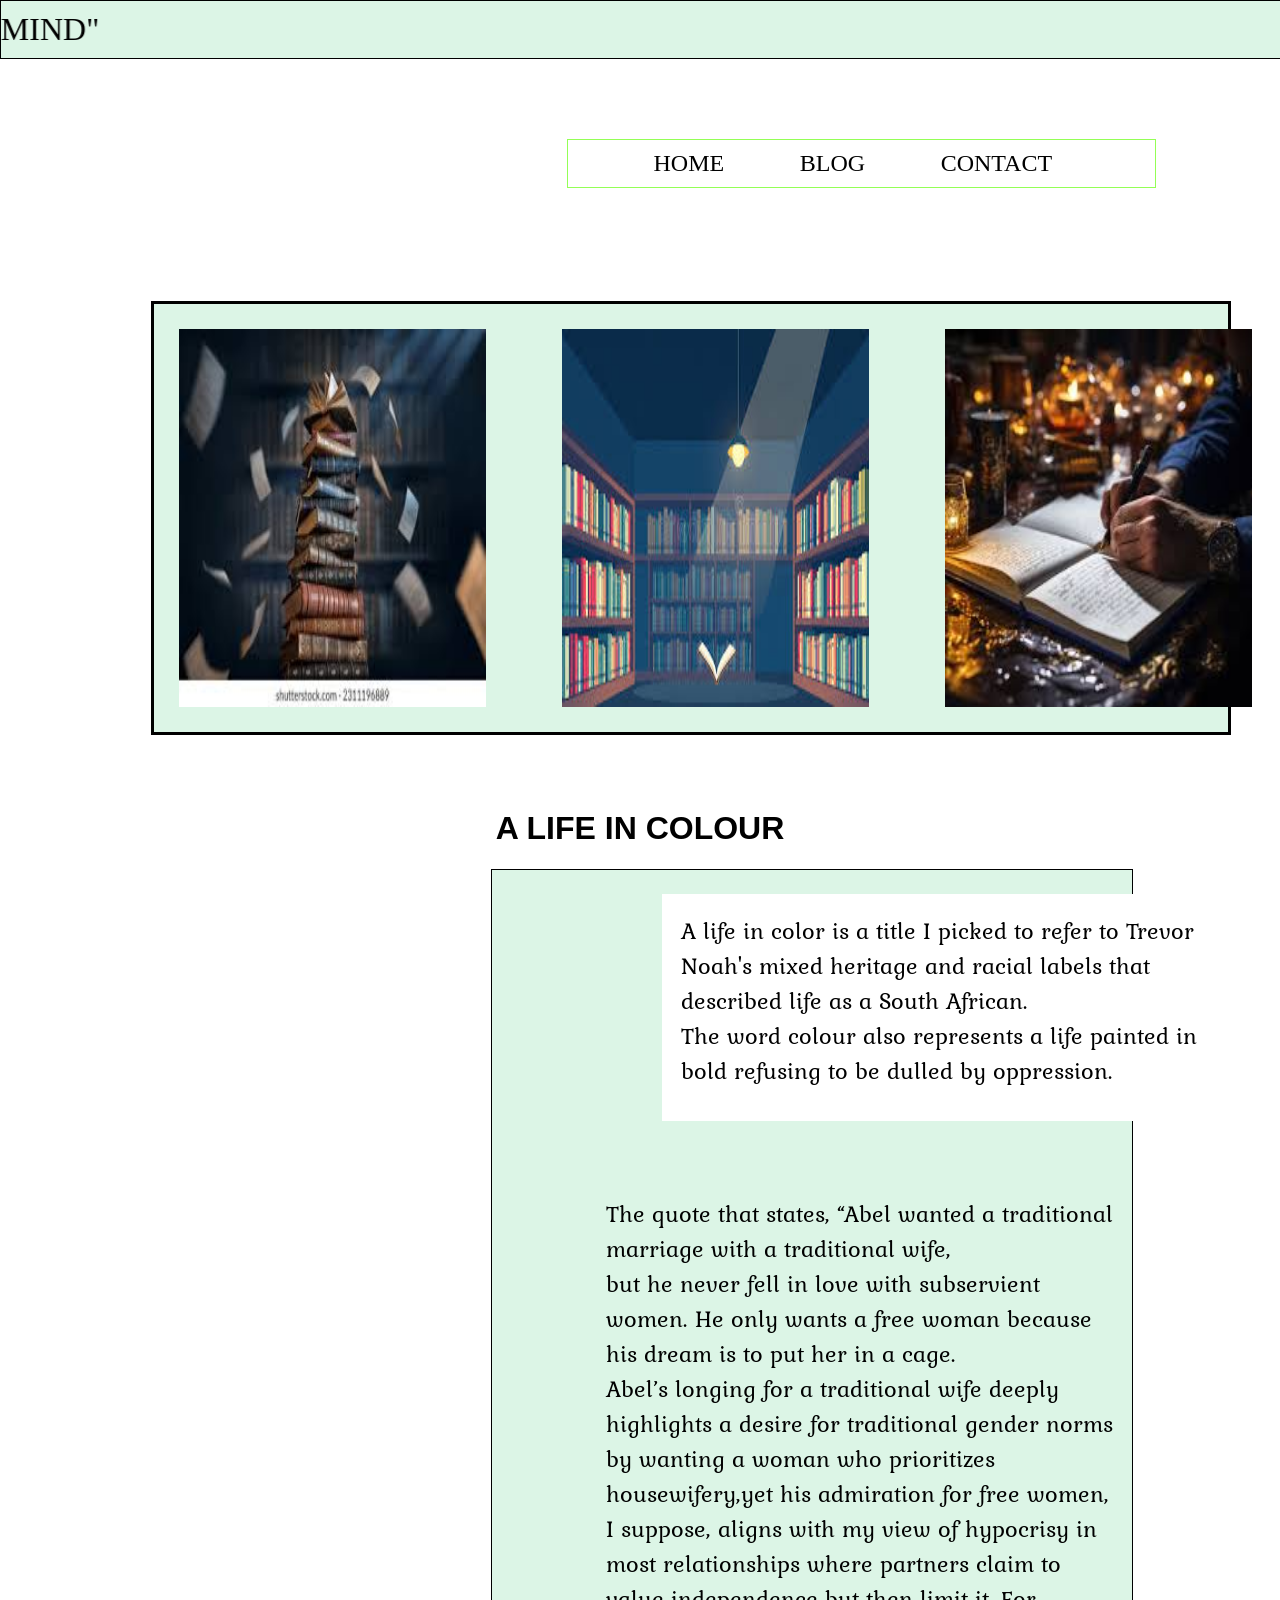
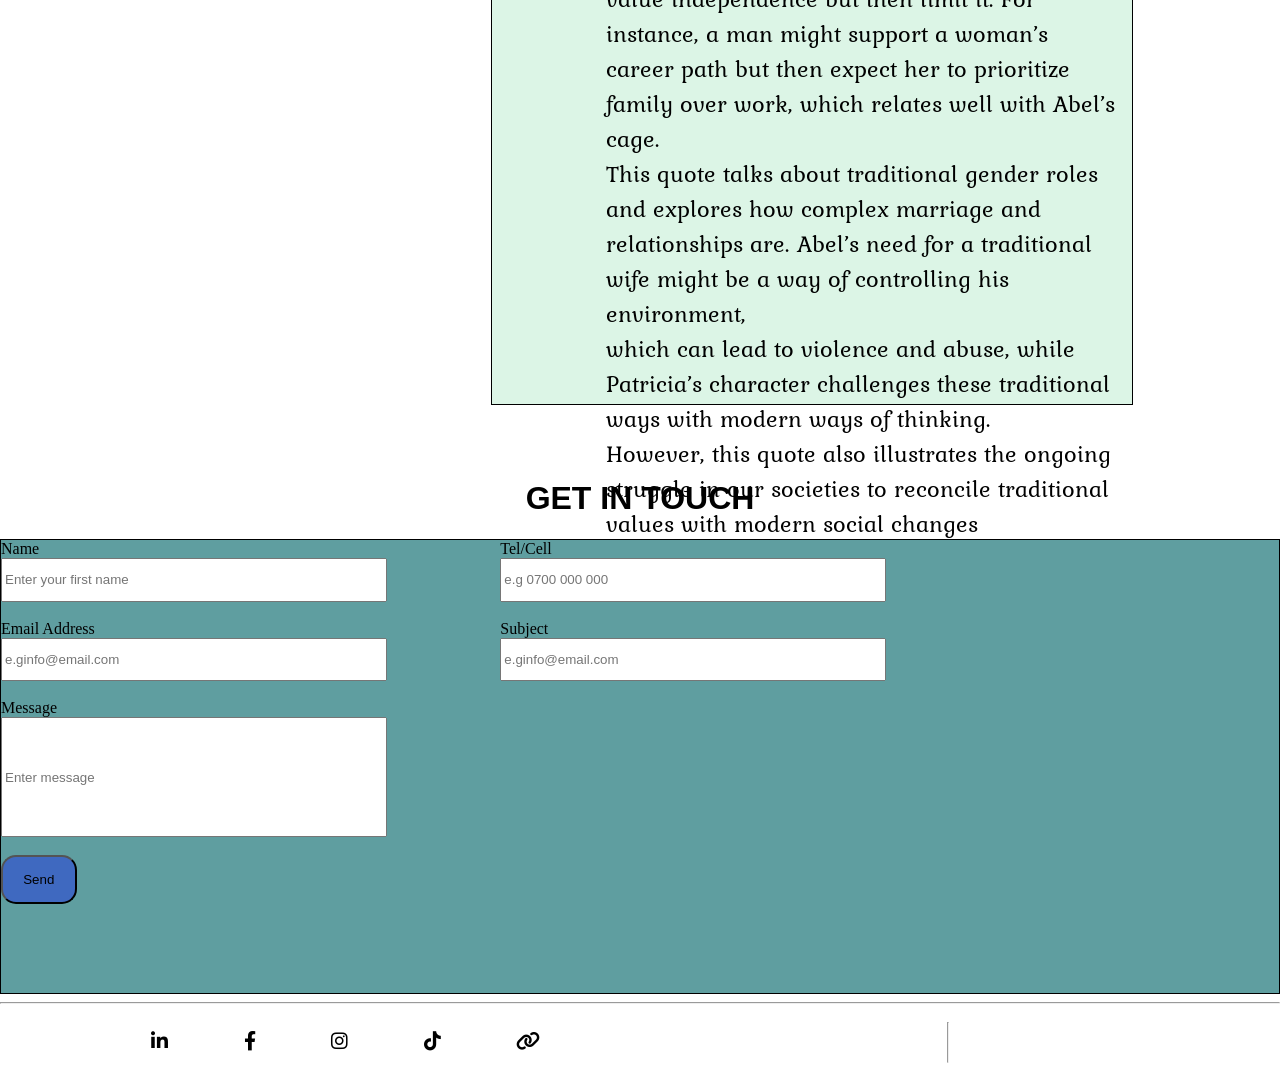
<file: index.html>
<!DOCTYPE html>
<html lang="en">

<head>
    <meta charset="UTF-8">
    <meta name="viewport" content="width=device-width, initial-scale=1.0">
    <title>Document</title>
    <link rel="stylesheet" href="novel.css">
    <link rel="stylesheet" href="https://cdnjs.cloudflare.com/ajax/libs/font-awesome/6.0.0-beta3/css/all.min.css">
</head>

<body>
    <div class="blog-">

        <marquee direction="right" width="50%" id="title">"READING IS TO THE MIND"</marquee>

        <div class="navigation-bars">
            <nav>
                <ul>
                    <li><a href="novel.html">HOME</a></li>
                    <li><a href="#blog">BLOG</a></li>
                    <li><a href="#contacts">CONTACT</a></li>

                </ul>
            </nav>

        </div>
        <div class="top-images">
            <img src="Images/book-background.jpeg" id="leftbook">
            <img src="Images/bookk3.jpeg" id="middlebook">
            <img src="Images/book4.jpeg" id="rightbook">
        </div>



    </div>

    <h1 id="blog">A LIFE IN COLOUR</h1>
    <div class="quote-text">
        <p id="title-description">A life in color is a title I picked to refer to Trevor Noah's mixed heritage and
            racial
            labels that
            described
            life
            as a South African.<br>
            The word colour also represents a life painted in bold refusing to be dulled by oppression.
        </p>

        <div class="my-blog">
            <p>The quote that states, “Abel wanted a traditional marriage with a traditional wife,<br> but he never fell
                in
                love
                with subservient women. He only wants a free woman because his dream is to put her in a cage.<br>

                Abel’s longing for a traditional wife deeply highlights a desire for traditional gender norms by wanting
                a woman who prioritizes housewifery,yet his admiration for free women, I suppose, aligns with my view of
                hypocrisy in most relationships where partners claim to value independence but then limit it. For
                instance,
                a
                man
                might
                support a woman’s career path but then expect her to prioritize family over work, which relates well
                with
                Abel’s
                cage.<br>

                This quote talks about traditional gender roles and explores how complex marriage and relationships are.
                Abel’s need for a traditional wife might be a way of controlling his environment,<br> which can lead to
                violence
                and
                abuse, while Patricia’s character challenges these traditional ways with modern ways of thinking.<br>

                However, this quote also illustrates the ongoing struggle in our societies to reconcile traditional
                values
                with
                modern social changes<br> because true equality in relationships involves dismantling these cages and
                celebrating
                freedom, not control, true love, not hate, and mutual respect from both sides.
            </p>
        </div>
    </div>

    <h1 id="contacts">GET IN TOUCH</h1>

    <form>
        <div class="form-info">
            <div class="form-fill">
                <div class="form-details">
                    <div class="rigthhand-info">
                        <label for="first-name">Name</label><br>
                        <input id="fname" type="text" placeholder="Enter your first name"><br><br>

                        <label for="email">Email Address</label><br>
                        <input id="email" type="email" placeholder="e.ginfo@email.com"><br><br>
                    </div>
                    <div class="lefthand-info">
                        <label for="tel">Tel/Cell</label><br>
                        <input id="tel" type="number" placeholder="e.g 0700 000 000 "><br><br>

                        <label for="subject">Subject</label><br>
                        <input id="subject" type="text" placeholder="e.ginfo@email.com"><br><br>
                    </div>
                </div>
                <label for="message">Message</label><br>
                <input id="message" type="text" placeholder="Enter message"><br><br>
                <button type="submit" id="submit-button">Send</button>
            </div>
        </div>
    </form>




    <hr>
    <div class="icons">
        <i class="fa-brands fa-x-twitter"></i></p>
        <p><i class="fa-brands fa-linkedin-in"></i></p>
        <p><i class="fa-brands fa-facebook-f"></i></p>
        <p><i class="fa-brands fa-instagram"></i></p>
        <p><i class="fa-brands fa-tiktok"></i></p>
        <p><i class="fa-solid fa-link"></i></p>

        <hr>
    </div>

    </div>
</body>

</html>
</file>
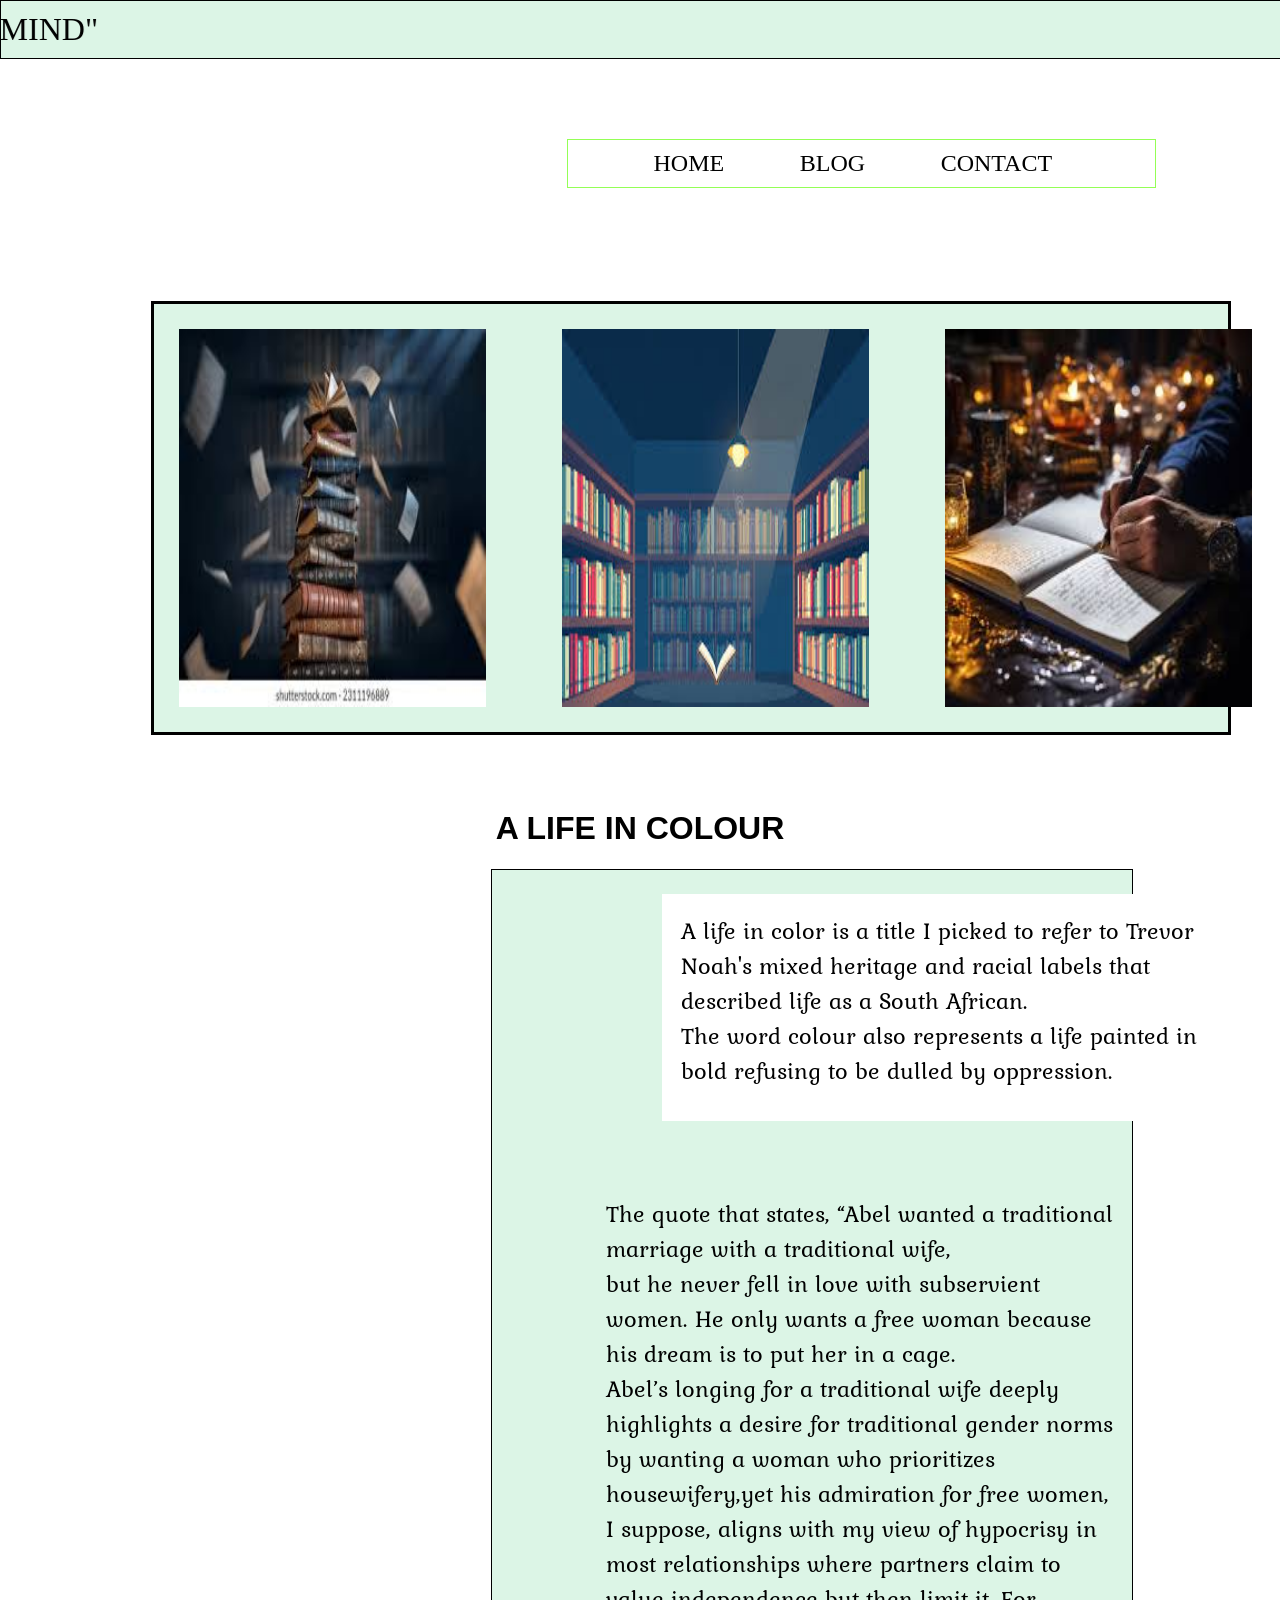
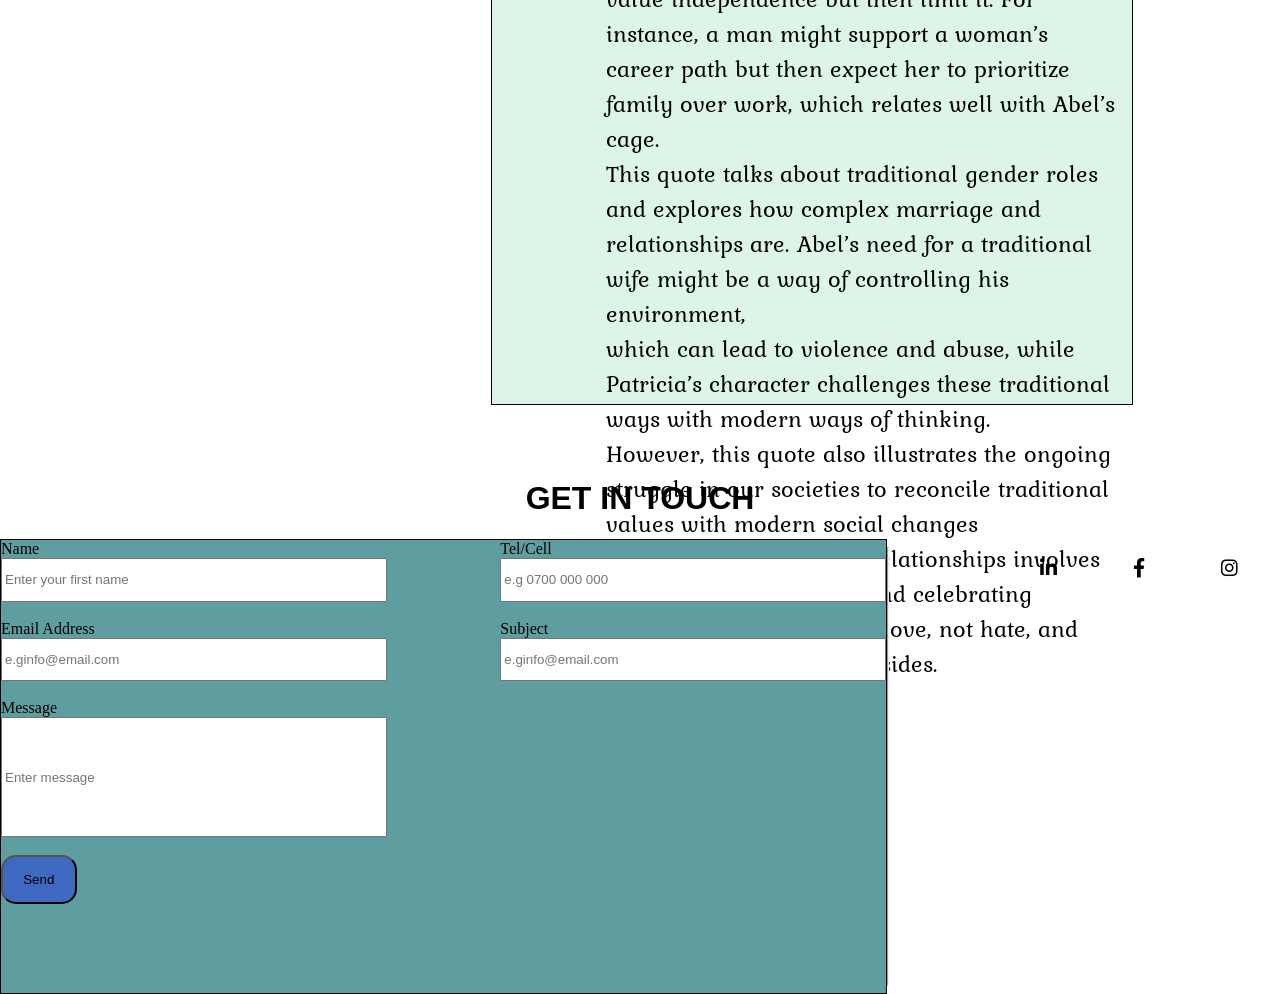
<file: novel.html>
<!DOCTYPE html>
<html lang="en">

<head>
    <meta charset="UTF-8">
    <meta name="viewport" content="width=device-width, initial-scale=1.0">
    <title>Document</title>
    <link rel="stylesheet" href="novel.css">
    <link rel="stylesheet" href="https://cdnjs.cloudflare.com/ajax/libs/font-awesome/6.0.0-beta3/css/all.min.css">
</head>

<body>
    <div class="blog-">

        <marquee direction="right" width="50%" id="title">"READING IS TO THE MIND"</marquee>

        <div class="navigation-bars">
            <nav>
                <ul>
                    <li><a href="novel.html">HOME</a></li>
                    <li><a href="#blog">BLOG</a></li>
                    <li><a href="#contacts">CONTACT</a></li>

                </ul>
            </nav>

        </div>
        <div class="top-images">
            <img src="Images/book-background.jpeg" id="leftbook">
            <img src="Images/bookk3.jpeg" id="middlebook">
            <img src="Images/book4.jpeg" id="rightbook">
        </div>



    </div>

    <h1 id="blog">A LIFE IN COLOUR</h1>
    <div class="quote-text">
        <p id="title-description">A life in color is a title I picked to refer to Trevor Noah's mixed heritage and
            racial
            labels that
            described
            life
            as a South African.<br>
            The word colour also represents a life painted in bold refusing to be dulled by oppression.
        </p>

        <div class="my-blog">
            <p>The quote that states, “Abel wanted a traditional marriage with a traditional wife,<br> but he never fell
                in
                love
                with subservient women. He only wants a free woman because his dream is to put her in a cage.<br>

                Abel’s longing for a traditional wife deeply highlights a desire for traditional gender norms by wanting
                a woman who prioritizes housewifery,yet his admiration for free women, I suppose, aligns with my view of
                hypocrisy in most relationships where partners claim to value independence but then limit it. For
                instance,
                a
                man
                might
                support a woman’s career path but then expect her to prioritize family over work, which relates well
                with
                Abel’s
                cage.<br>

                This quote talks about traditional gender roles and explores how complex marriage and relationships are.
                Abel’s need for a traditional wife might be a way of controlling his environment,<br> which can lead to
                violence
                and
                abuse, while Patricia’s character challenges these traditional ways with modern ways of thinking.<br>

                However, this quote also illustrates the ongoing struggle in our societies to reconcile traditional
                values
                with
                modern social changes<br> because true equality in relationships involves dismantling these cages and
                celebrating
                freedom, not control, true love, not hate, and mutual respect from both sides.
            </p>
        </div>
    </div>

    <h1 id="contacts">GET IN TOUCH</h1>

    <form>
        <div class="form-info">
            <div class="form-fill">
                <div class="form-details">
                    <div class="rigthhand-info">
                        <label for="first-name">Name</label><br>
                        <input id="fname" type="text" placeholder="Enter your first name"><br><br>

                        <label for="email">Email Address</label><br>
                        <input id="email" type="email" placeholder="e.ginfo@email.com"><br><br>
                    </div>
                    <div class="lefthand-info">
                        <label for="tel">Tel/Cell</label><br>
                        <input id="tel" type="number" placeholder="e.g 0700 000 000 "><br><br>

                        <label for="subject">Subject</label><br>
                        <input id="subject" type="text" placeholder="e.ginfo@email.com"><br><br>
                    </div>
                </div>
                <label for="message">Message</label><br>
                <input id="message" type="text" placeholder="Enter message"><br><br>
                <button type="submit" id="submit-button">Send</button>
            </div>
    </form>




    <hr>
    <div class="icons">
        <i class="fa-brands fa-x-twitter"></i></p>
        <p><i class="fa-brands fa-linkedin-in"></i></p>
        <p><i class="fa-brands fa-facebook-f"></i></p>
        <p><i class="fa-brands fa-instagram"></i></p>
        <p><i class="fa-brands fa-tiktok"></i></p>
        <p><i class="fa-solid fa-link"></i></p>

        <hr>
    </div>

    </div>
</body>

</html>
</file>
<file: novel.css>
body{
    
    overflow-x: hidden;
    margin: 0%;
    
}

@keyframes slide-in-left {
    0% {
        transform: translateX(200%);
    }
    100% {
        transform: translateX(0);
    }
}

@keyframes slide-in-right {
    0% {
        transform: translateX(-200%);
    }
    100% {
        transform: translateX(0);
    }}

    #title{
        direction:right;
        width:50%;
        font-size: 200%;
        border: solid 1px;
        width: 100%;
        padding: 10px;
        background-color: rgb(220, 245, 230);
    }
   
nav ul{
    border: solid 1px;
    padding: 10px;
    list-style: none;
    display: flex;
    font-size: 150%;
    width: 15cm;
    margin-left: 15cm;
    margin-top: 2cm;
    border-color: rgba(94, 255, 0, 0.664);
}
nav ul a{
    margin-left: 2cm;
    text-decoration: none;
    color: black;
    cursor: pointer;
    
    
}
nav ul a:hover{
    background-color:rgb(220, 226, 245);
    

}

h1{
    text-align: center;
    font-family: 'Lucida Sans', 'Lucida Sans Regular', 'Lucida Grande', 'Lucida Sans Unicode', Geneva, Verdana, sans-serif;
    margin-top: 2cm;
}
.top-images{
margin-left: 4cm;
gap: 2cm;
margin-top: 3cm;
border: solid;
padding: 25px;
width: 80%;
display: flex;
background-color: rgb(220, 245, 230);
}

#leftbook{
    width: 30%;
    height: 10cm;
}
#middlebook{
    width: 30%;
    height: 10cm; 
}
#rightbook{
    width: 30%;
    height: 10cm;
}
@font-face {
    font-family: "kurale";
    src: url(fonts/Kurale-Regular.ttf);
}


#title-description{
    font-size:150%;
    width: 15cm;
    height: 5cm;
    padding: 0.5cm;
    margin-left: 4.5cm;
    background-color: white;
    
}

.quote-text{
    border: solid 1px;
    width: 50%;
    height: 30cm;
    margin-left: 13cm;
    background-color: rgb(220, 245, 230);
    font-family: "kurale";
    
}

.my-blog{
    font-size: 150%;
    border-radius: 25px;
    background-repeat: no-repeat;
    background-size: cover;
    height: 100vh;
    width: 80%;
    background-position: center;
    margin-left:3cm;
    margin-top: 2cm;
    font-family: "kurale";
}
.blog-images{
    display: flex;
    gap: 3cm;
    margin-left: 4cm;
}

h2{
    text-align: center;
    font-size: 250%;
    margin-top: 3cm;
}
.form-details{
    display: flex;
    gap: 3cm;
    
}

.form-fill{
    border: solid 1px;
    width: 100%;
    height: 12cm;
    background-color: cadetblue;
    
}
#fname{
    width: 10cm;
    height: 1cm;
}
#email{
    width: 10cm;
    height: 1cm;
}
#tel{
    width: 10cm;
    height: 1cm;
}
#subject{
    width: 10cm;
    height: 1cm;
}

#message{
    width: 10cm;
    height: 3cm;
}
#submit-button{
padding:15px;
width: 2cm;
border-radius: 15px;
background-color: rgba(0, 0, 255, 0.336);
}

.form-info{
    display: flex;
}


.icons{
    display: flex;
    gap: 2cm;
    font-size: 120%;
    
}
@media only screen and(max-width:400px){
    .top-images{
        gap: 2cm;
        border: solid;
        padding: 2px;
        width: 40%;
        display: block;
        background-color: rgb(220, 245, 230);
        }

   
        nav ul{
            border: solid 1px;
            padding: 10px;
            list-style: none;
            display: flex;
            font-size: 150%;
            width: 15cm;
            margin-left: 5cm;
            margin-top: 2cm;
            border-color: rgba(94, 255, 0, 0.664);
        }   
}
</file>
